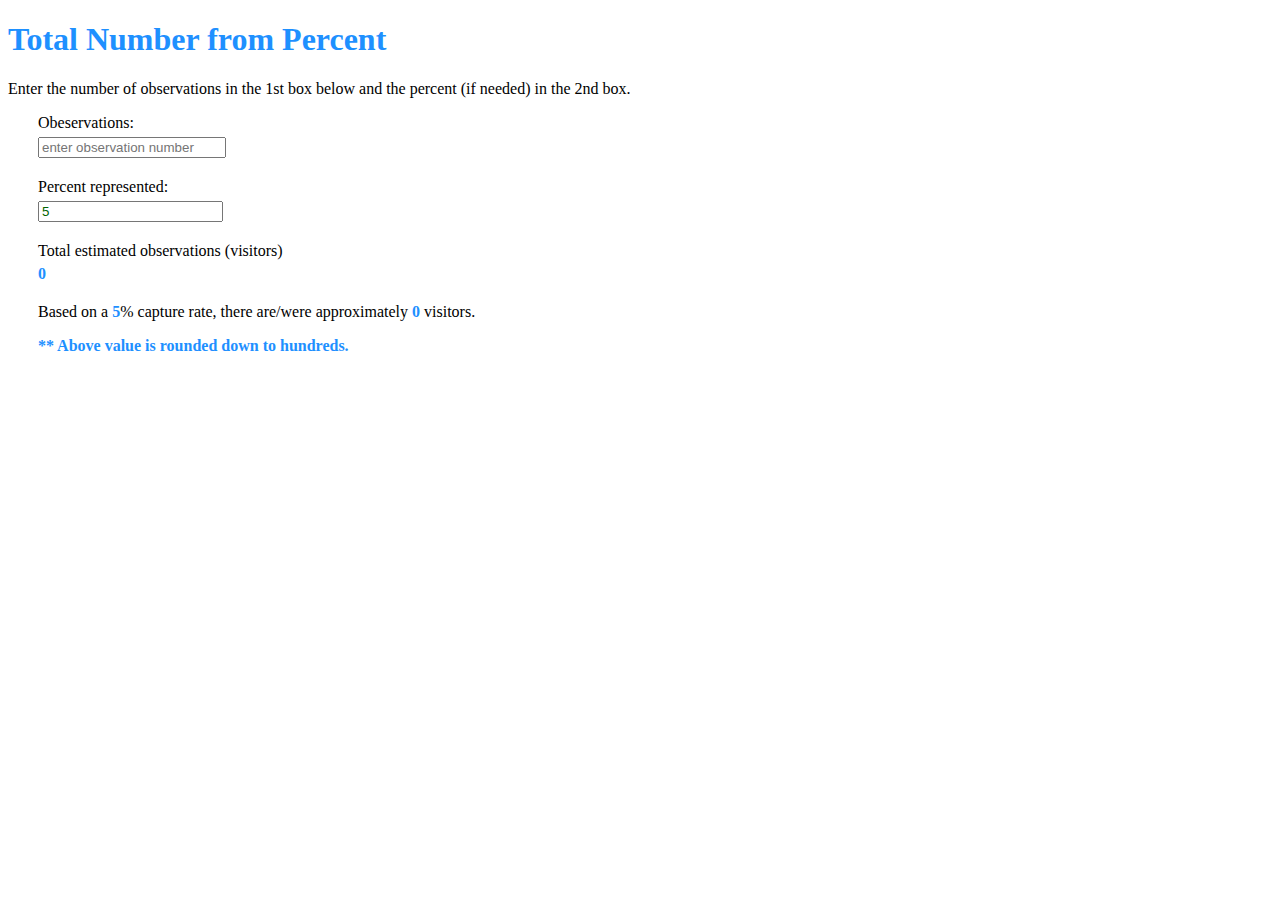
<file: Total_from_observed/total_from_percent.html>
<!DOCTYPE html>
<html>
  <head>
    <meta charset="UTF-8">
    <title>Total Number from Percent</title>
	<style>
	<!-- Styles Here -->
	*,
	*::before,
	*::after {
	  box-sizing: border-box;
	}
	
	input[type=number]::-webkit-inner-spin-button, 
	input[type=number]::-webkit-outer-spin-button { 
													-webkit-appearance: none; 
													margin: 0; 
	}
	
	output, input[type=number]	{ display : block;
						  margin : 5px 0 20px 0;
						  color: #006400;
	}
	h1 { color: #1E90FF; }
	#TotalVisits {color: #1E90FF;
				  font-weight : bold;
	}
    #margin_left { margin-left : 30px;}

	#percent_text, #note, #RoundedDown {color : #1E90FF;
				  font-weight : bold;
	}
	
	</style>
  </head>
  <body>
  <!-- HTML here -->
<h1> Total Number from Percent</h1>

<p> Enter the number of observations in the 1st box below and the percent (if needed) in the 2nd box.</p>
<div id="margin_left">
<label>Obeservations:</label>
<input type="number" id="part_value" placeholder="enter observation number" style="width: 180px;" onkeyup="finished_typing()">
<label>Percent represented: </label>
<input type="number" id="percent_value" value="5" onkeyup="finished_typing()">
<label>Total estimated observations (visitors)</label>
<output name="TotalVisits" id="TotalVisits">0</output>
<p>Based on a <span id="percent_text">5</span>% capture rate, there are/were approximately <span id="RoundedDown">0</span> visitors.</p>
<p id="note">** Above value is rounded <strong>down</strong> to hundreds.</p>
</div>
  
  <script>
  // js here
function calcTotalObservations(){
  let partial_value = document.getElementById("part_value").value;
  let percent_observed = document.getElementById("percent_value").value;
  let TotalObservations = Math.round(Number(partial_value) / (Number(percent_observed / 100)));
  document.getElementById("TotalVisits").value = TotalObservations.toString().replace(/\B(?=(\d{3})+(?!\d))/g, ",");
  
  let percent_num = document.getElementById("percent_text");
  percent_num.textContent = percent_observed;
  
  let roundToHundreds = document.getElementById("RoundedDown");
  roundToHundreds.textContent = (Math.floor(TotalObservations/100)*100).toString().replace(/\B(?=(\d{3})+(?!\d))/g, ",");
}

function finished_typing() {
    let part_valueInput = document.getElementById("part_value");
	let percent_valueInput = document.getElementById("percent_value");
    let timeout = null;
    part_valueInput.addEventListener('keyup', function (e) {
          clearTimeout(timeout);
          timeout = setTimeout(function () { calcTotalObservations() }, 250);
      });
	percent_valueInput.addEventListener('keyup', function (e) {
          clearTimeout(timeout);
          timeout = setTimeout(function () { calcTotalObservations() }, 250);
      });
};
  
  </script>
  </body>
</html>
</file>
